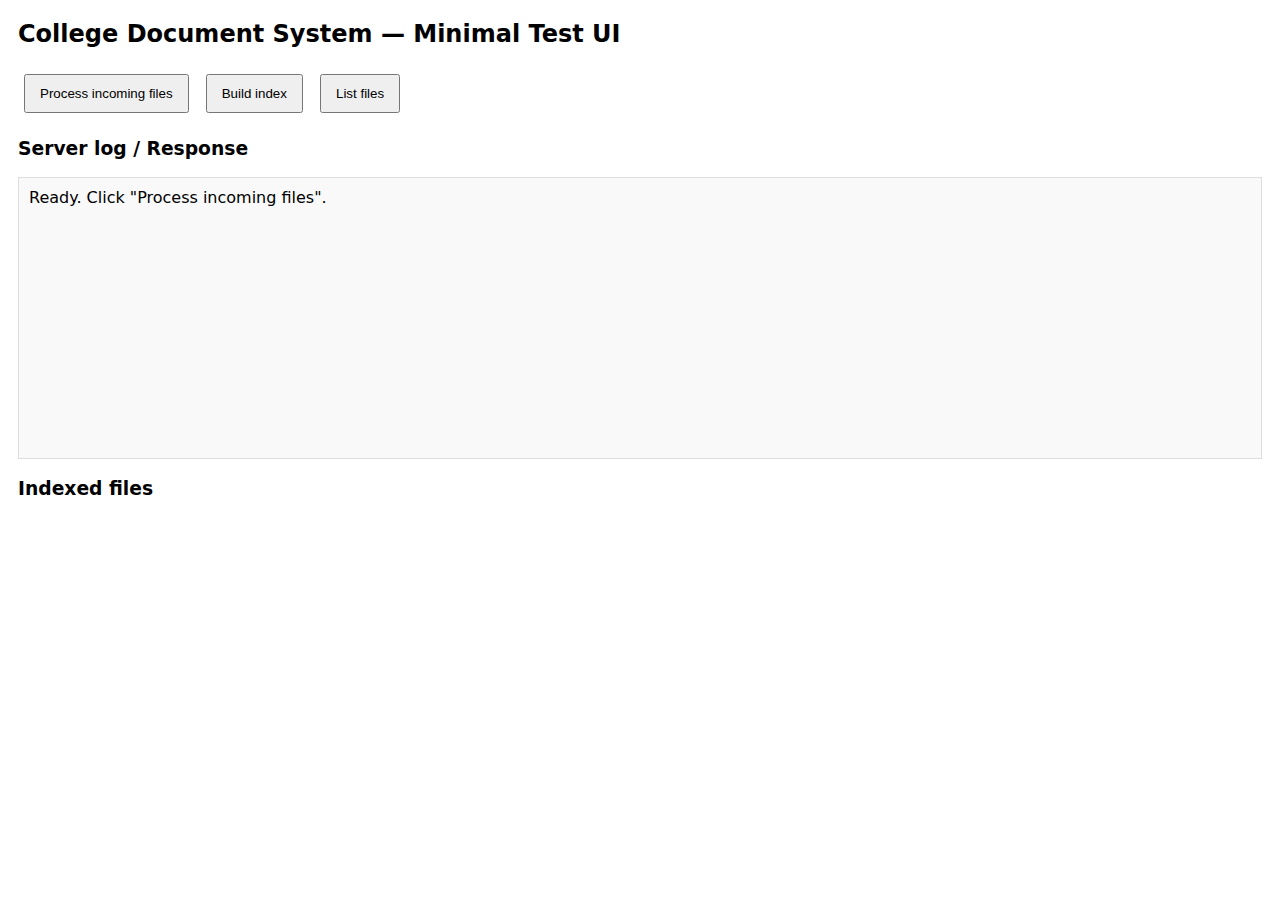
<file: frontend/index_1.html>
﻿<!doctype html>
<html lang="en">
<head>
  <meta charset="utf-8"/>
  <meta name="viewport" content="width=device-width,initial-scale=1"/>
  <title>College Document System — Test UI</title>
  <style>
    body{font-family:Inter,system-ui,Segoe UI,Arial;margin:18px}
    button{padding:10px 14px;margin:6px}
    #log{white-space:pre-wrap;border:1px solid #ddd;padding:10px;height:260px;overflow:auto;background:#f9f9f9}
    .file{border-bottom:1px solid #eee;padding:6px 0}
  </style>
</head>
<body>
  <h2>College Document System — Minimal Test UI</h2>

  <div>
    <button id="btn-process">Process incoming files</button>
    <button id="btn-build">Build index</button>
    <button id="btn-list">List files</button>
  </div>

  <h3>Server log / Response</h3>
  <div id="log">Ready. Click "Process incoming files".</div>

  <h3>Indexed files</h3>
  <div id="files"></div>

  <script src="./app.js"></script>
</body>
</html>
</file>
